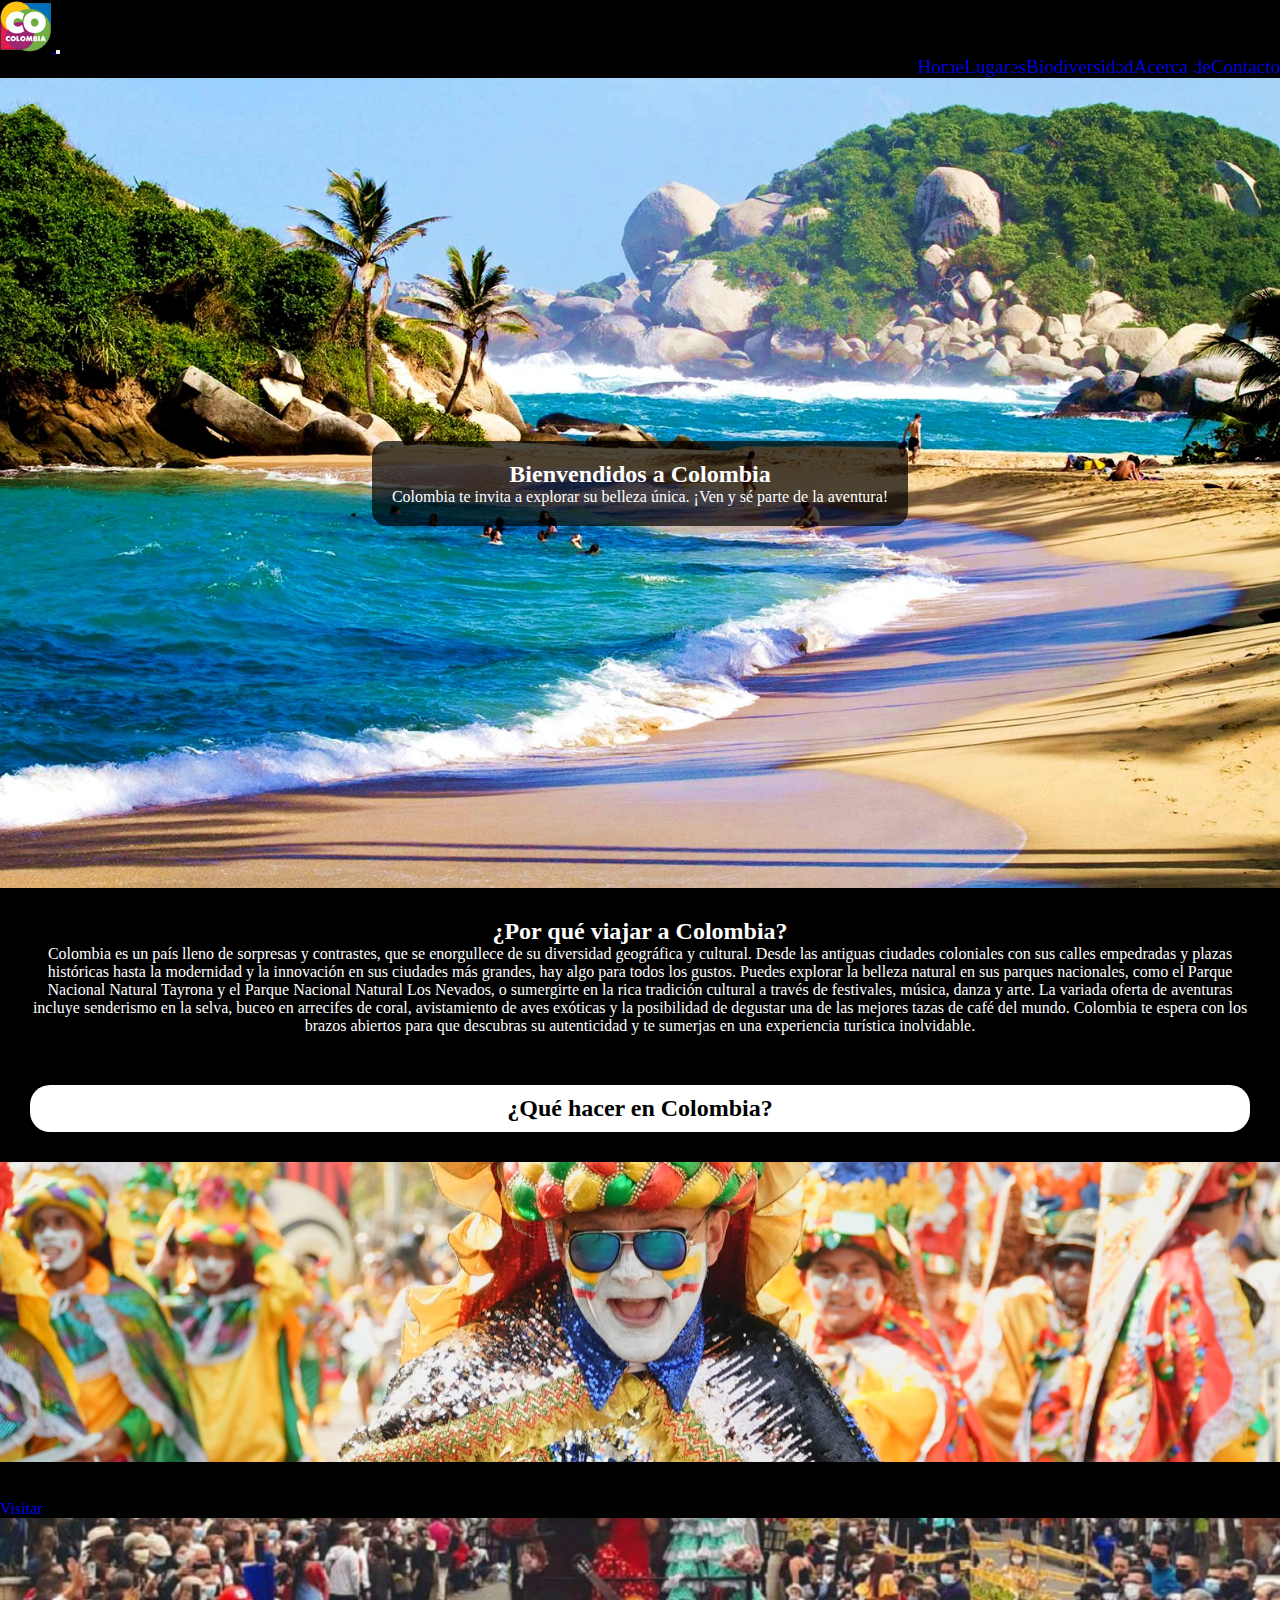
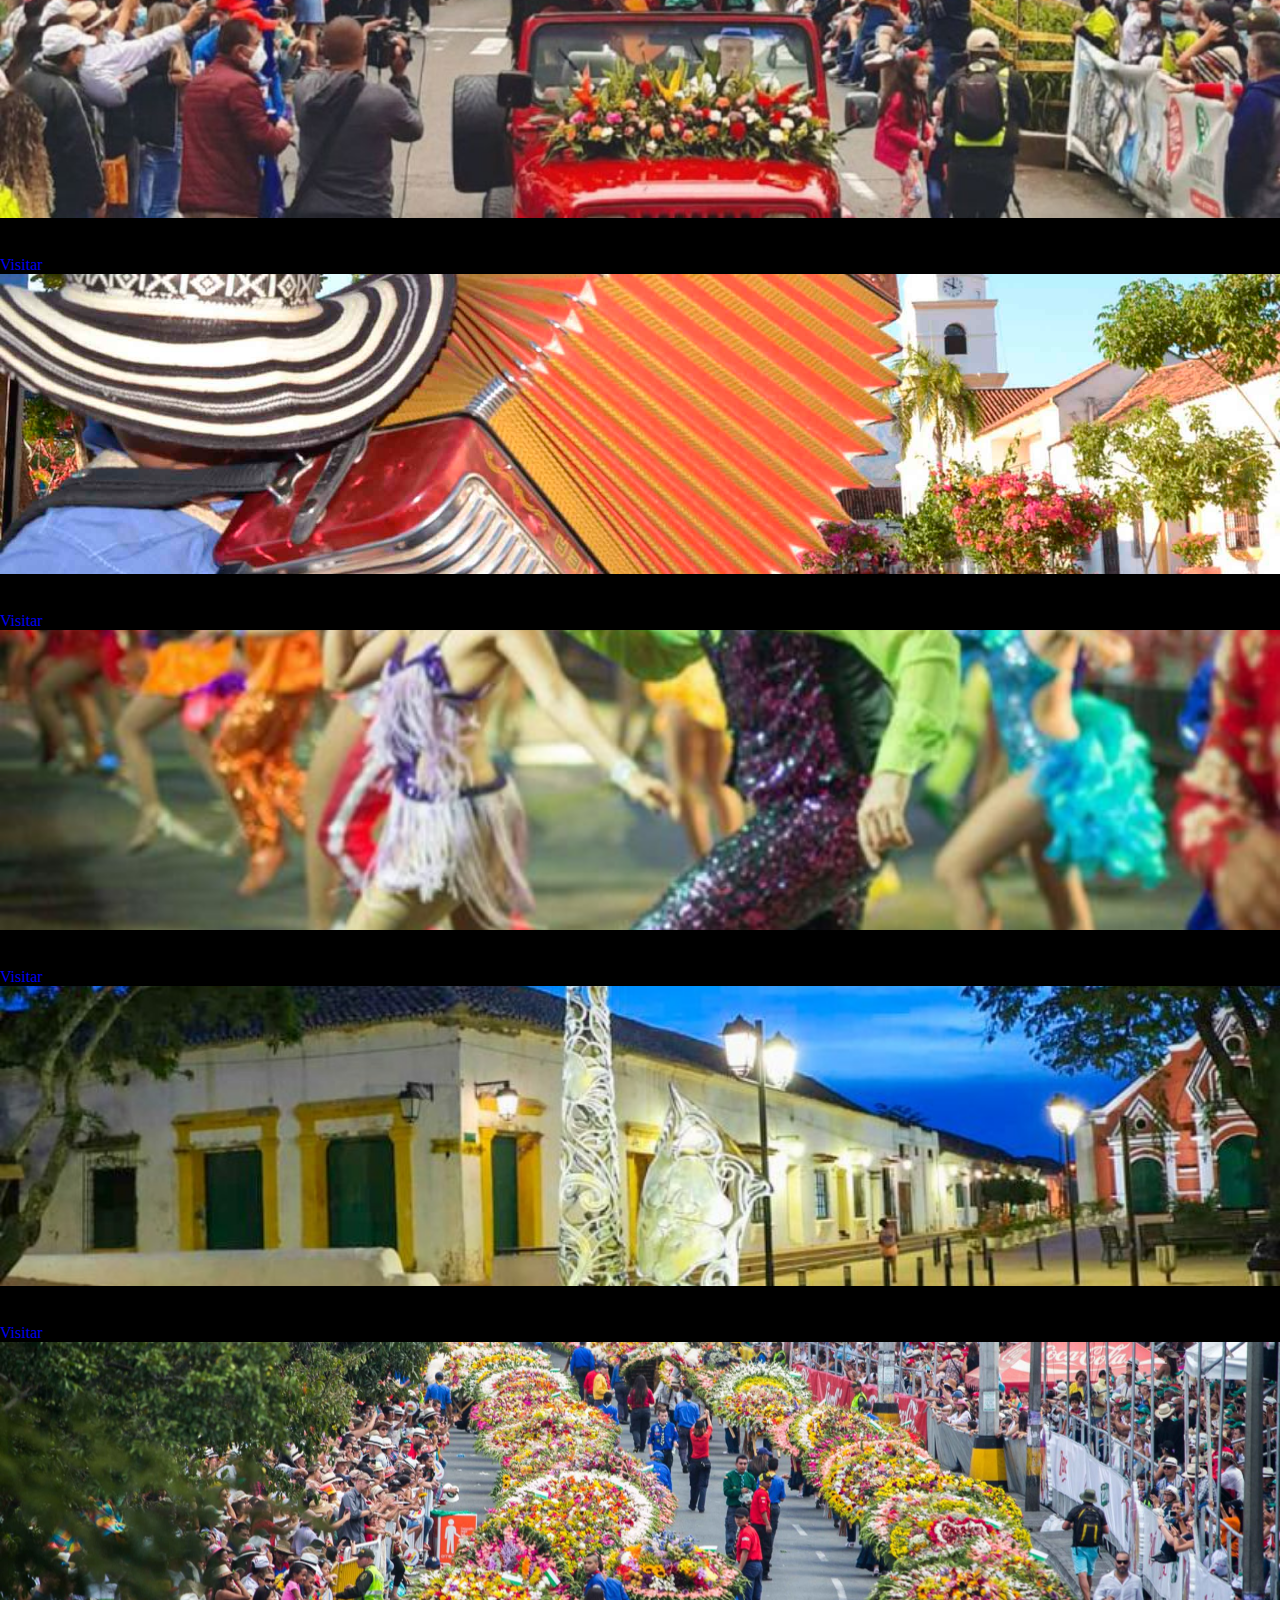
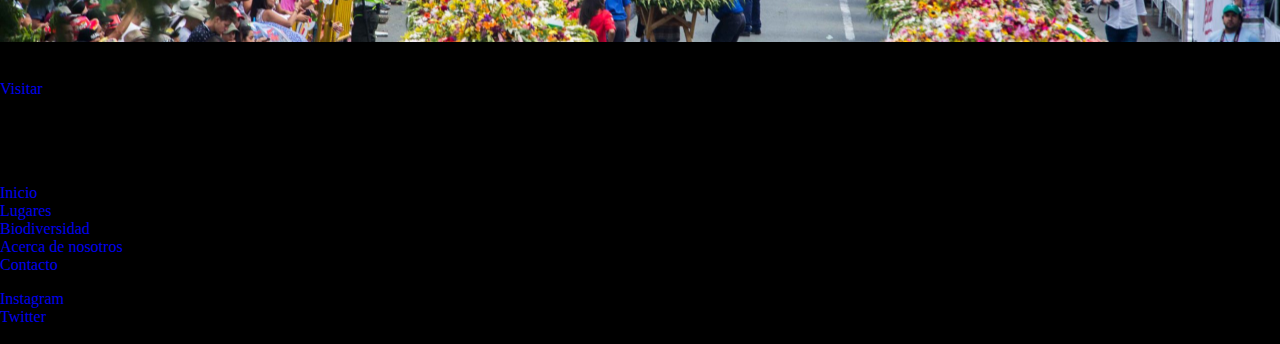
<file: index.html>
<!DOCTYPE html>
<html lang="es">

<head>
    <meta charset="UTF-8">
    <meta name="viewport" content="width=device-width, initial-scale=1.0">
    <title>Home | Colombia</title>
    <meta name="description" content="Descubre la auténtica Colombia: sus paisajes, cultura y experiencias únicas. Inspírate con nuestras historias y consejos de viaje. ¡Explora la esencia de Colombia ahora!">

    <!-- Favicon -->
    <link rel="icon" type="image/png" href="./img/logo-colombia-co.png" />

    <!-- CSS Boostrap -->
    <link href="https://cdn.jsdelivr.net/npm/bootstrap@5.3.2/dist/css/bootstrap.min.css" rel="stylesheet"
        integrity="sha384-T3c6CoIi6uLrA9TneNEoa7RxnatzjcDSCmG1MXxSR1GAsXEV/Dwwykc2MPK8M2HN" crossorigin="anonymous">

    <!-- CSS Local -->
    <link rel="stylesheet" href="./css/style.css">

</head>

<body>
    <header>
        <!-- Nabvar Boostrap -->
        <nav class="navbar navbar-expand-lg navbar-dark bg-dark">
            <div class="container-fluid">
                <a class="navbar-brand" href="./index.html">
                    <img class="logo" src="./img/logo-colombia-co.png" alt="Logo web Test">
                </a>
                <button class="navbar-toggler" type="button" data-bs-toggle="collapse" data-bs-target="#navbarNav"
                    aria-controls="navbarNav" aria-expanded="false" aria-label="Toggle navigation">
                    <span class="navbar-toggler-icon"></span>
                </button>
                <div class="collapse navbar-collapse" id="navbarNav">
                    <ul class="navbar-nav ms-auto containerNav">
                        <li class="nav-item">
                            <a class="nav-link active" aria-current="page" href="./index.html">Home</a>
                        </li>
                        <li class="nav-item">
                            <a class="nav-link" href="./html/lugares.html">Lugares</a>
                        </li>
                        <li class="nav-item">
                            <a class="nav-link" href="./html/biodiversidad.html">Biodiversidad</a>
                        </li>
                        <li class="nav-item">
                            <a class="nav-link" href="./html/acerca.html">Acerca de</a>
                        </li>
                        <li class="nav-item">
                            <a class="nav-link" href="./html/contacto.html">Contacto</a>
                        </li>
                    </ul>
                </div>
            </div>
        </nav>
    </header>

    <main>

        <!-- Imagén fondo + texto -->
        <div class="imgFondo">
            <div class="centrarTexto">
                <h2>Bienvendidos a Colombia</h2>
                <p>Colombia te invita a explorar su belleza única. ¡Ven y sé parte de la aventura!</p>

            </div>
        </div>


        <div class="contenido">
            <h2>¿Por qué viajar a Colombia?</h2>
            <p>Colombia es un país lleno de sorpresas y contrastes, que se enorgullece de su diversidad geográfica y
                cultural. Desde las antiguas ciudades coloniales con sus calles empedradas y plazas históricas hasta
                la modernidad y la innovación en sus ciudades más grandes, hay algo para todos los gustos. Puedes
                explorar la belleza natural en sus parques nacionales, como el Parque Nacional Natural Tayrona y el
                Parque Nacional Natural Los Nevados, o sumergirte en la rica tradición cultural a través de
                festivales, música, danza y arte. La variada oferta de aventuras incluye senderismo en la selva,
                buceo en arrecifes de coral, avistamiento de aves exóticas y la posibilidad de degustar una de las
                mejores tazas de café del mundo. Colombia te espera con los brazos abiertos para que descubras su
                autenticidad y te sumerjas en una experiencia turística inolvidable.
        </div>



        <div class="contenido colorTitleCards">
            <h2>¿Qué hacer en Colombia?</h2>
        </div>

        <!-- Card Boostrap -->
        <div class="container py-5">

            <div class="row">

                <div class="card col-xl-4 col-md-6 col-sm-12">
                    <img src="./img/carnaval-quilla.jpg" class="card-img-top" alt="Carnaval de Barranquilla">
                    <div class="card-body d-flex justify-content-between flex-column">
                        <h5 class="card-title">Carnaval de Barranquilla</h5>
                        <p class="card-text">El Carnaval de Barranquilla es una festividad alegre y colorida en
                            Colombia,
                            conocida por su música, bailes y desfiles.</p>
                        <a href="#" class="btn btn-primary bg-dark ml-auto">Visitar</a>
                    </div>
                </div>


                <div class="card col-xl-4 col-md-6 col-sm-12">
                    <img src="./img/feria-manizales.jpg" class="card-img-top" alt="Feria de Manizales">
                    <div class="card-body d-flex justify-content-between flex-column">
                        <h5 class="card-title">Feria de Manizales</h5>
                        <p class="card-text">La Feria de Manizales es un evento anual en Colombia conocido por su
                            celebración y eventos culturales en la ciudad de Manizales.</p>
                        <a href="#" class="btn btn-primary bg-dark ml-auto">Visitar</a>
                    </div>
                </div>


                <div class="card col-xl-4 col-md-6 col-sm-12">
                    <img src="./img/festival-vallenato.jpg" class="card-img-top" alt="Festival Vallenato">
                    <div class="card-body d-flex justify-content-between flex-column">
                        <h5 class="card-title">Festival Vallenato</h5>
                        <p class="card-text">El Festival Vallenato es una celebración emblemática, dedicada a la música
                            vallenata, que reúne a músicos y amantes de este género en Valledupar.</p>
                        <a href="#" class="btn btn-primary bg-dark ml-auto">Visitar</a>
                    </div>
                </div>


                <div class="card col-xl-4 col-md-6 col-sm-12">
                    <img src="./img/feria-cali.jpeg" class="card-img-top" alt="Feria de Cali">
                    <div class="card-body d-flex justify-content-between flex-column">
                        <h5 class="card-title">Feria de Cali</h5>
                        <p class="card-text">Festival anual en Cali, Colombia, que celebra la música y la danza de la
                            región
                            del Pacífico.</p>
                        <a href="#" class="btn btn-primary bg-dark">Visitar</a>
                    </div>
                </div>


                <div class="card col-xl-4 col-md-6 col-sm-12">
                    <img src="./img/jazz-mompox.jpg" class="card-img-top" alt="Jazz Mompox">
                    <div class="card-body d-flex justify-content-between flex-column">
                        <h5 class="card-title">Festival del Jazz</h5>
                        <p class="card-text"> Evento anual de jazz en Mompox, Colombia, que combina música de jazz con
                            la
                            historia de la ciudad.</p>
                        <a href="#" class="btn btn-primary bg-dark">Visitar</a>
                    </div>
                </div>


                <div class="card col-xl-4 col-md-6 col-sm-12">
                    <img src="./img/feria-flores-medellin.jpg" class="card-img-top" alt="Feria Flores Medellin">
                    <div class="card-body d-flex justify-content-between flex-column">
                        <h5 class="card-title">Feria de las Flores</h5>
                        <p class="card-text">Festival anual en Medellín, Colombia, con desfiles de flores, música y
                            eventos
                            culturales.</p>
                        <a href="#" class="btn btn-primary bg-dark">Visitar</a>
                    </div>
                </div>
            </div>
        </div>

    </main>


    <!-- Footer Boostrap -->
    <footer class="bg-dark text-light text-center py-4">
        <div class="container">
            <div class="row">
                <div class="col-md-4">
                    <h5>Contacto</h5>
                    <p>Teléfono: +57 300 291 8447</p>
                    <p>Correo electrónico: eduardonavarro.test@gmail.com</p>
                    <p>Cartagena - Bolívar</p>
                </div>
                <div class="col-md-4">
                    <h5>Enlaces</h5>
                    <ul class="list-unstyled">
                        <li><a href="#">Inicio</a></li>
                        <li><a href="./html/lugares.html">Lugares</a></li>
                        <li><a href="./html/biodiversidad.html">Biodiversidad</a></li>
                        <li><a href="./html/acerca.html">Acerca de nosotros</a></li>
                        <li><a href="./html/contacto.html">Contacto</a></li>

                    </ul>
                </div>
                <div class="col-md-4">
                    <h5>Redes sociales</h5>
                    <ul class="list-unstyled">
                        <li><a href="https://www.instagram.com/kikenavarroec" target="_blank">Instagram</a></li>
                        <li><a href="https://www.twitter.com/kikenavarroec" target="_blank">Twitter</a></li>
                    </ul>
                </div>
            </div>
            <div class="row mt-3">
                <div class="col">
                    <p>&copy; 2023 TravelColombia. Todos los derechos reservados.</p>
                </div>
            </div>
        </div>
    </footer>

    <!-- Script Boostrap -->
    <script src="https://cdn.jsdelivr.net/npm/bootstrap@5.3.2/dist/js/bootstrap.bundle.min.js"
        integrity="sha384-C6RzsynM9kWDrMNeT87bh95OGNyZPhcTNXj1NW7RuBCsyN/o0jlpcV8Qyq46cDfL"
        crossorigin="anonymous"></script>
</body>

</html>
</file>
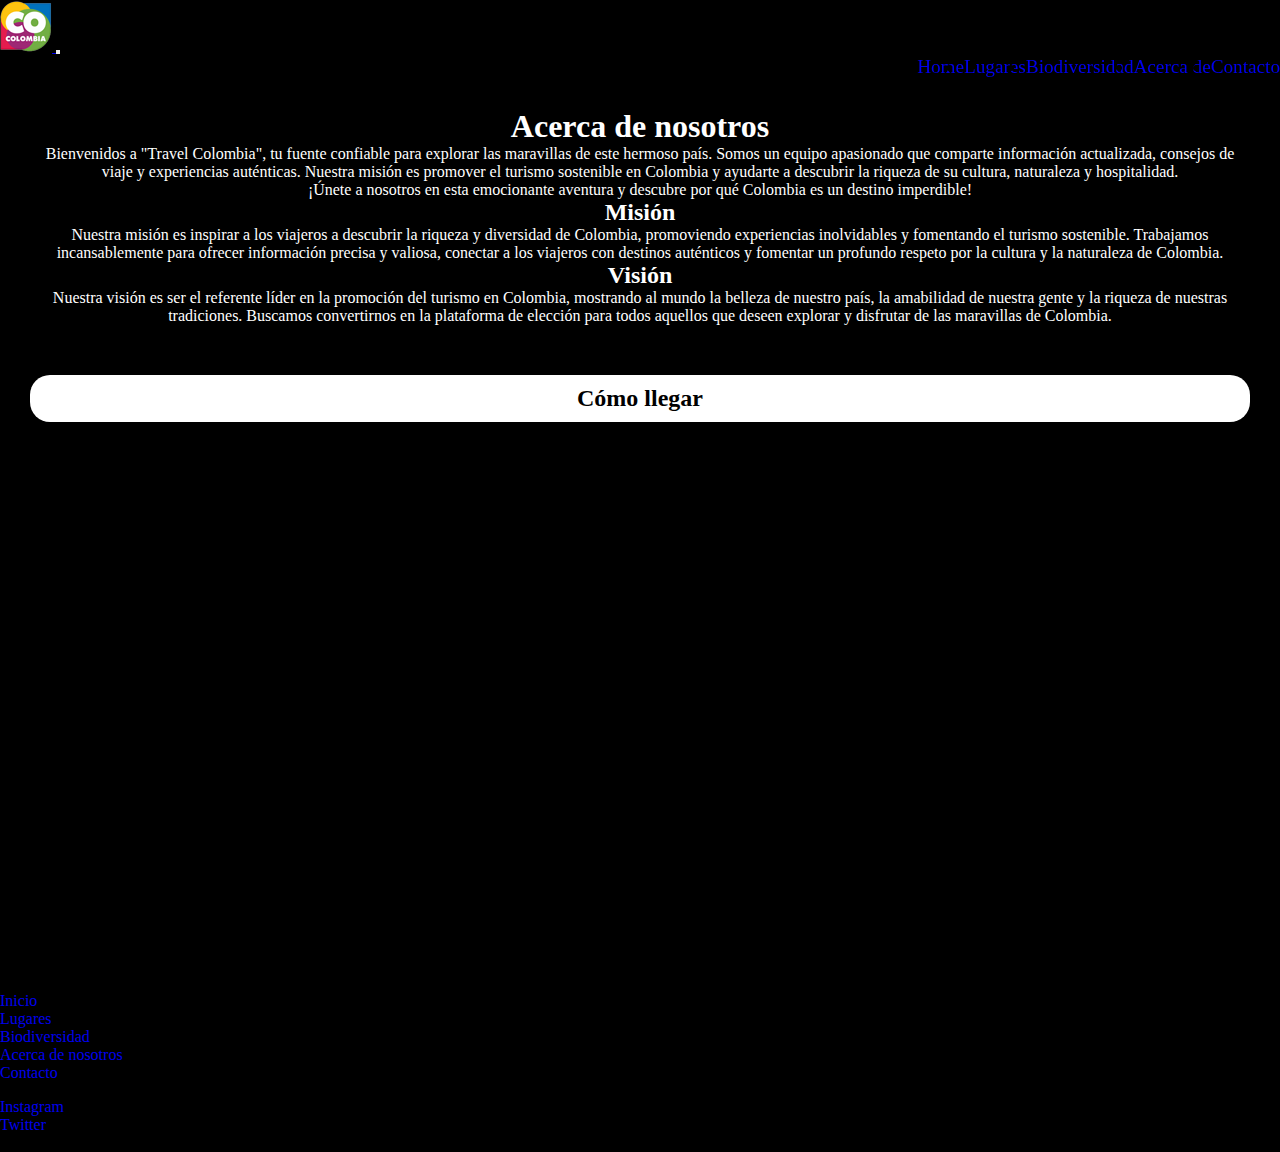
<file: html/acerca.html>
<!DOCTYPE html>
<html lang="es">

<head>
    <meta charset="UTF-8">
    <meta name="viewport" content="width=device-width, initial-scale=1.0">
    <title>Acerca de | Colombia</title>
    <meta name="description"
        content="Descubre nuestra historia, misión y visión. Conoce más sobre quiénes somos y por qué estamos comprometidos a compartir la maravilla y diversidad de Colombia. Únete a nosotros en esta exploración.">


    <!-- Favicon -->
    <link rel="icon" type="image/png" href="../img/logo-colombia-co.png" />

    <!-- CSS Boostrap -->
    <link href="https://cdn.jsdelivr.net/npm/bootstrap@5.3.2/dist/css/bootstrap.min.css" rel="stylesheet"
        integrity="sha384-T3c6CoIi6uLrA9TneNEoa7RxnatzjcDSCmG1MXxSR1GAsXEV/Dwwykc2MPK8M2HN" crossorigin="anonymous">

    <!-- CSS Local -->
    <link rel="stylesheet" href="../css/style.css">

    <!-- CSS Animate -->
    <link rel="stylesheet" href="https://cdnjs.cloudflare.com/ajax/libs/animate.css/4.1.1/animate.min.css" />

</head>

<body>
    <header>
        <!-- Nabvar Boostrap -->
        <nav class="navbar navbar-expand-lg navbar-dark bg-dark">
            <div class="container-fluid">
                <a class="navbar-brand" href="../index.html">
                    <img class="logo" src="../img/logo-colombia-co.png" alt="Logo web">
                </a>
                <button class="navbar-toggler" type="button" data-bs-toggle="collapse" data-bs-target="#navbarNav"
                    aria-controls="navbarNav" aria-expanded="false" aria-label="Toggle navigation">
                    <span class="navbar-toggler-icon"></span>
                </button>
                <div class="collapse navbar-collapse" id="navbarNav">
                    <ul class="navbar-nav ms-auto containerNav">
                        <li class="nav-item">
                            <a class="nav-link active" aria-current="page" href="../index.html">Home</a>
                        </li>
                        <li class="nav-item">
                            <a class="nav-link" href="../html/lugares.html">Lugares</a>
                        </li>
                        <li class="nav-item">
                            <a class="nav-link" href="../html/biodiversidad.html">Biodiversidad</a>
                        </li>
                        <li class="nav-item">
                            <a class="nav-link" href="../html/acerca.html">Acerca de</a>
                        </li>
                        <li class="nav-item">
                            <a class="nav-link" href="../html/contacto.html">Contacto</a>
                        </li>
                    </ul>
                </div>
            </div>
        </nav>
    </header>

    <main>
        <div class="container">
            <div class="row contenido">

                <h1>Acerca de nosotros</h1>

                <div>
                    <p>Bienvenidos a "Travel Colombia", tu fuente confiable para explorar las maravillas de este
                        hermoso
                        país.
                        Somos un equipo apasionado que comparte información actualizada, consejos de viaje y
                        experiencias
                        auténticas. Nuestra misión es promover el turismo sostenible en Colombia y ayudarte a descubrir
                        la
                        riqueza
                        de su cultura, naturaleza y hospitalidad.
                    </p>
                    <p>¡Únete a nosotros en esta emocionante aventura y descubre por qué Colombia es un destino
                        imperdible!
                    </p>
                </div>

                <div class="col-lg-6">
                    <div class="mision">
                        <h2>Misión</h2>
                        <p>Nuestra misión es inspirar a los viajeros a descubrir la riqueza y diversidad de Colombia,
                            promoviendo
                            experiencias inolvidables y fomentando el turismo sostenible. Trabajamos incansablemente
                            para ofrecer
                            información precisa y valiosa, conectar a los viajeros con destinos auténticos y fomentar un
                            profundo
                            respeto por la cultura y la naturaleza de Colombia.</p>
                    </div>
                </div>
                
                <div class="col-lg-6">
                    <div class="vision">
                        <h2>Visión</h2>
                        <p>Nuestra visión es ser el referente líder en la promoción del turismo en Colombia, mostrando
                            al mundo la
                            belleza de nuestro país, la amabilidad de nuestra gente y la riqueza de nuestras
                            tradiciones. Buscamos
                            convertirnos en la plataforma de elección para todos aquellos que deseen explorar y
                            disfrutar de las
                            maravillas de Colombia.</p>
                    </div>
                </div>
            </div>
        </div>


        <!-- Animación Animate CSS -->
        <div class="contenido colorTitleCards">
            <h2 class="animate__animated animate__bounce">Cómo llegar</h2>
        </div>

        <div class="iframeAcerca">
            <iframe
                src="https://www.google.com/maps/embed?pb=!1m18!1m12!1m3!1d16290448.735104078!2d-85.02140224367125!3d4.5651834912836335!2m3!1f0!2f0!3f0!3m2!1i1024!2i768!4f13.1!3m3!1m2!1s0x8e15a43aae1594a3%3A0x9a0d9a04eff2a340!2sColombia!5e0!3m2!1ses!2sco!4v1697058543271!5m2!1ses!2sco"
                width="600" height="450" style="border:0;" allowfullscreen="" loading="lazy"
                referrerpolicy="no-referrer-when-downgrade">
            </iframe>
        </div>
    </main>

    <!-- Footer Boostrap -->
    <footer class="bg-dark text-light text-center py-4">
        <div class="container">
            <div class="row">
                <div class="col-md-4">
                    <h5>Contacto</h5>
                    <p>Teléfono: +57 300 291 8447</p>
                    <p>Correo electrónico: eduardonavarro.test@gmail.com</p>
                    <p>Cartagena - Bolívar</p>
                </div>
                <div class="col-md-4">
                    <h5>Enlaces</h5>
                    <ul class="list-unstyled">
                        <li><a href="../index.html">Inicio</a></li>
                        <li><a href="../html/lugares.html">Lugares</a></li>
                        <li><a href="../html/biodiversidad.html">Biodiversidad</a></li>
                        <li><a href="../html/acerca.html">Acerca de nosotros</a></li>
                        <li><a href="../html/contacto.html">Contacto</a></li>

                    </ul>
                </div>
                <div class="col-md-4">
                    <h5>Redes sociales</h5>
                    <ul class="list-unstyled">
                        <li><a href="https://www.instagram.com/kikenavarroec" target="_blank">Instagram</a></li>
                        <li><a href="https://www.twitter.com/kikenavarroec" target="_blank">Twitter</a></li>
                    </ul>
                </div>
            </div>
            <div class="row mt-3">
                <div class="col">
                    <p>&copy; 2023 TravelColombia. Todos los derechos reservados.</p>
                </div>
            </div>
        </div>
    </footer>



    <!-- Script Boostrap -->
    <script src="https://cdn.jsdelivr.net/npm/bootstrap@5.3.2/dist/js/bootstrap.bundle.min.js"
        integrity="sha384-C6RzsynM9kWDrMNeT87bh95OGNyZPhcTNXj1NW7RuBCsyN/o0jlpcV8Qyq46cDfL"
        crossorigin="anonymous"></script>
</body>

</html>
</file>
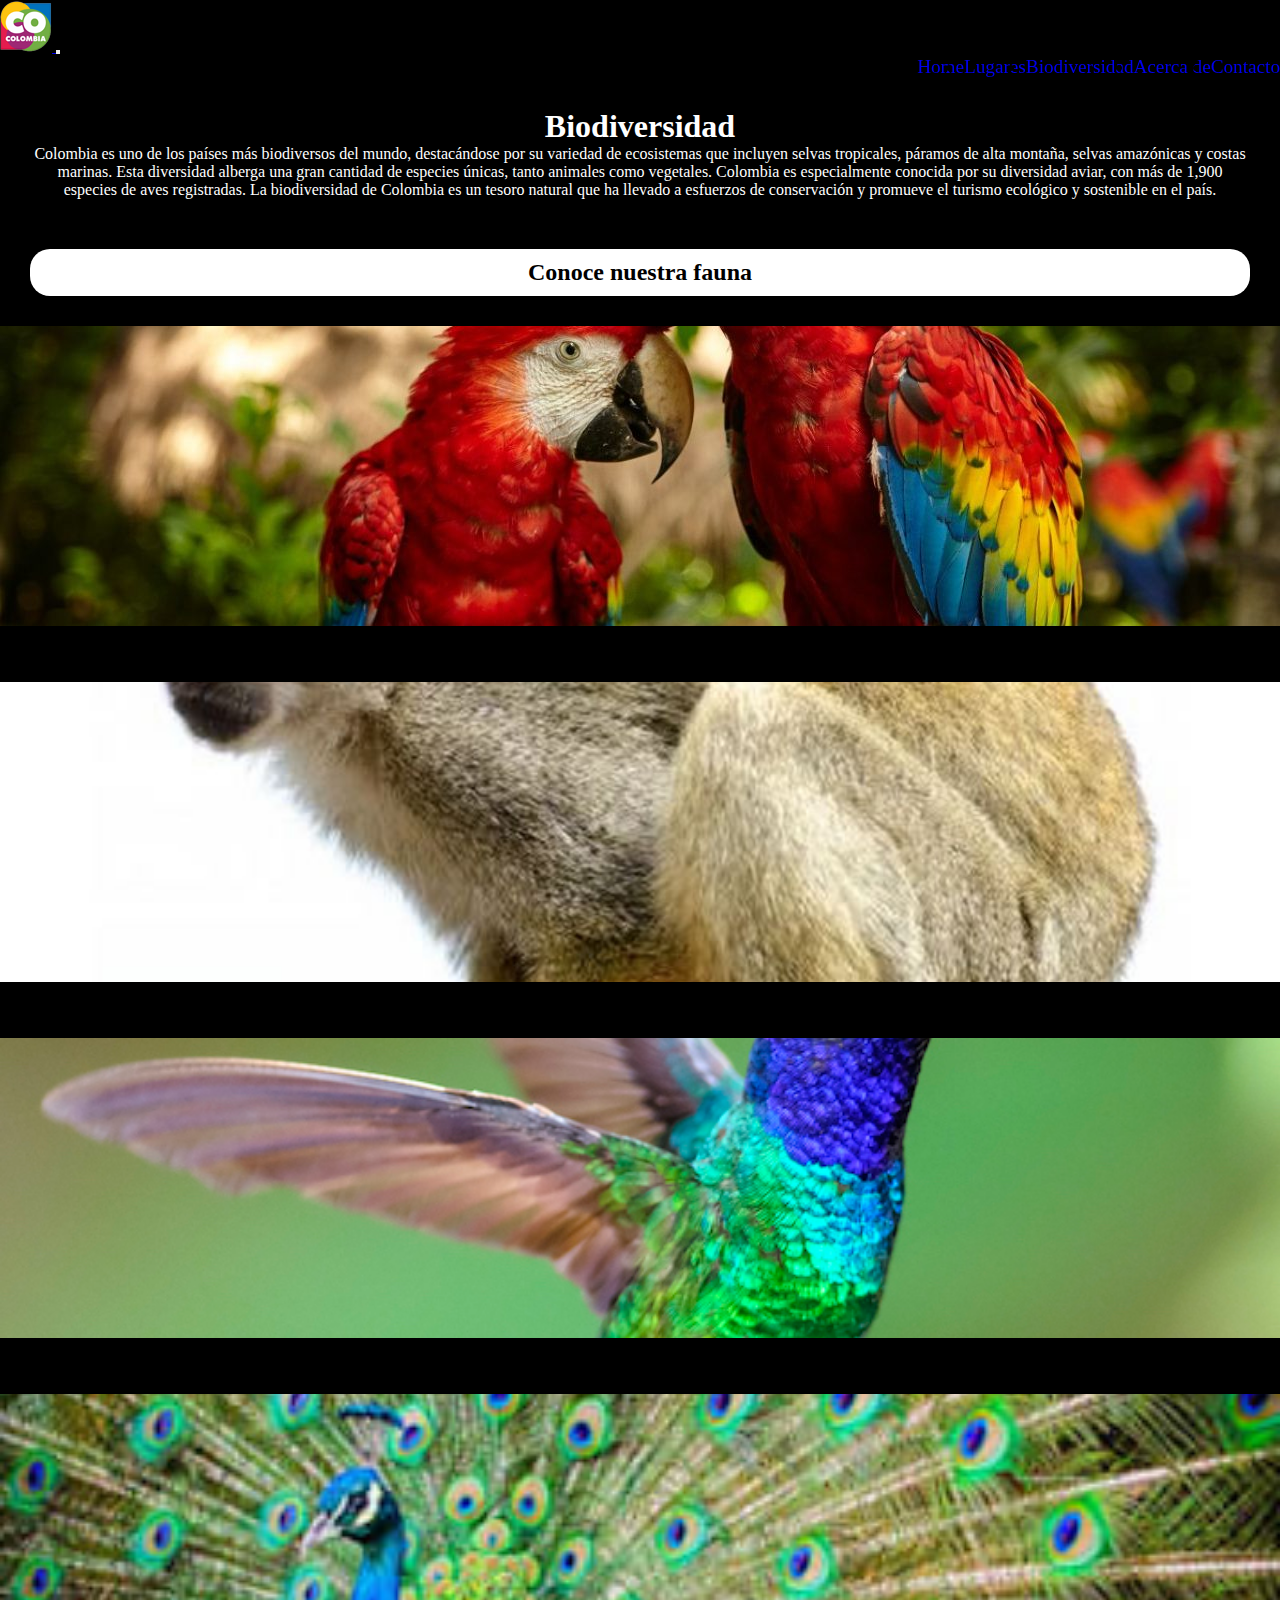
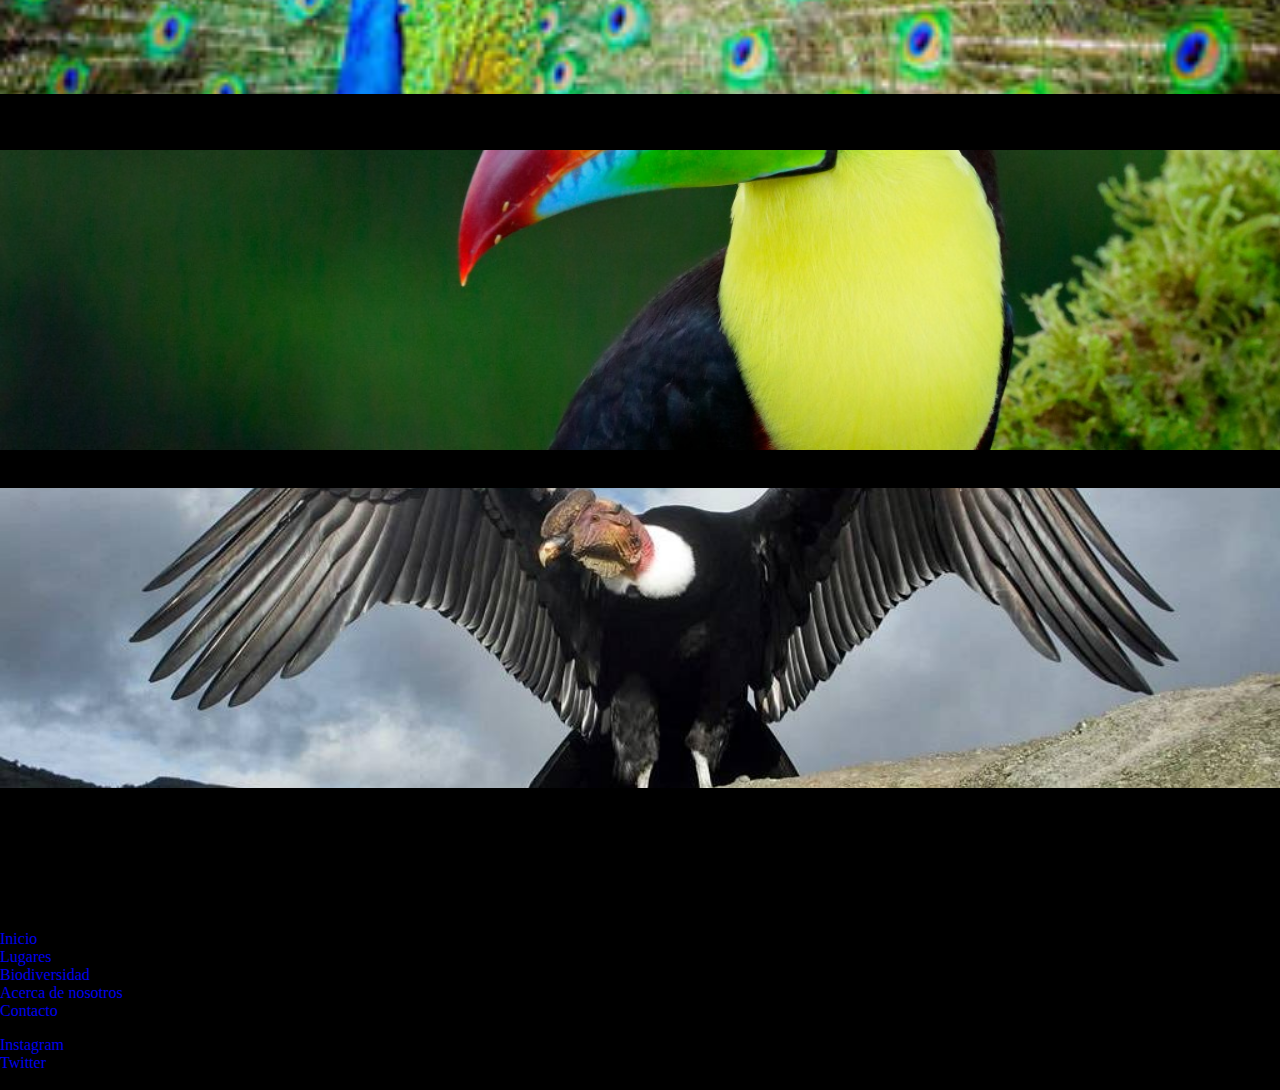
<file: html/biodiversidad.html>
<!DOCTYPE html>
<html lang="es">

<head>
    <meta charset="UTF-8">
    <meta name="viewport" content="width=device-width, initial-scale=1.0">
    <title>Bio | Colombia</title>
    <meta name="description"
        content="Descubre la auténtica Colombia: sus paisajes, cultura y experiencias únicas. Inspírate con nuestras historias y consejos de viaje. ¡Explora la esencia de Colombia ahora!">

    <!-- Favicon -->
    <link rel="icon" type="image/png" href="../img/logo-colombia-co.png" />

    <!-- CSS Boostrap -->
    <link href="https://cdn.jsdelivr.net/npm/bootstrap@5.3.2/dist/css/bootstrap.min.css" rel="stylesheet"
        integrity="sha384-T3c6CoIi6uLrA9TneNEoa7RxnatzjcDSCmG1MXxSR1GAsXEV/Dwwykc2MPK8M2HN" crossorigin="anonymous">

    <!-- CSS Local -->
    <link rel="stylesheet" href="../css/style.css">

</head>

<body>
    <header>
        <!-- Nabvar Boostrap -->
        <nav class="navbar navbar-expand-lg navbar-dark bg-dark">
            <div class="container-fluid">
                <a class="navbar-brand" href="../index.html">
                    <img class="logo" src="../img/logo-colombia-co.png" alt="Logo web">
                </a>
                <button class="navbar-toggler" type="button" data-bs-toggle="collapse" data-bs-target="#navbarNav"
                    aria-controls="navbarNav" aria-expanded="false" aria-label="Toggle navigation">
                    <span class="navbar-toggler-icon"></span>
                </button>
                <div class="collapse navbar-collapse" id="navbarNav">
                    <ul class="navbar-nav ms-auto containerNav">
                        <li class="nav-item">
                            <a class="nav-link active" aria-current="page" href="../index.html">Home</a>
                        </li>
                        <li class="nav-item">
                            <a class="nav-link" href="../html/lugares.html">Lugares</a>
                        </li>
                        <li class="nav-item">
                            <a class="nav-link" href="../html/biodiversidad.html">Biodiversidad</a>
                        </li>
                        <li class="nav-item">
                            <a class="nav-link" href="../html/acerca.html">Acerca de</a>
                        </li>
                        <li class="nav-item">
                            <a class="nav-link" href="../html/contacto.html">Contacto</a>
                        </li>
                    </ul>
                </div>
            </div>
        </nav>
    </header>

    <main>
        <div class="contenido">
            <h1>Biodiversidad</h1>

            <p>Colombia es uno de los países más biodiversos del mundo, destacándose por su variedad de ecosistemas que
                incluyen selvas tropicales, páramos de alta montaña, selvas amazónicas y costas marinas. Esta diversidad
                alberga una gran cantidad de especies únicas, tanto animales como vegetales. Colombia es especialmente
                conocida por su diversidad aviar, con más de 1,900 especies de aves registradas. La biodiversidad de
                Colombia es un tesoro natural que ha llevado a esfuerzos de conservación y promueve el turismo ecológico
                y
                sostenible en el país.
            </p>
        </div>

        <div class="contenido colorTitleCards">
            <h2>Conoce nuestra fauna</h2>
        </div>

        <!-- Cards de Boostrap -->
        <div class="container py-5">

            <div class="row row-cols-1 row-cols-md-2 row-cols-lg-3 g-4">

                <div class="col">
                    <div class="card h-100">
                        <img src="../img/guacamayas.jpg" class="card-img-top" alt="Guacamayas">
                        <div class="card-body">
                            <h5 class="card-title text-center">Guacamayas</h5>
                            <p class="card-text">Las guacamayas en Colombia son aves hermosas que se encuentran en la
                                Amazonía y los Llanos Orientales.
                                Son un atractivo para el ecoturismo, pero también enfrentan amenazas. La conservación es
                                esencial para
                                proteger estas aves coloridas.</p>
                        </div>
                    </div>
                </div>

                <div class="col">
                    <div class="card h-100">
                        <img src="../img/mono-ardilla.jpg" class="card-img-top" alt="Mon ardilla">
                        <div class="card-body">
                            <h5 class="card-title text-center">Mono ardilla</h5>
                            <p class="card-text">El mono ardilla es una especie de primate que habita en Colombia. Son
                                conocidos por su agilidad y su
                                pelaje rojizo. Estos monos son importantes para la fauna y biodiversidad de Colombia.
                                Estos animales son una
                                atracción en la
                                selva amazónica.</p>
                        </div>
                    </div>
                </div>

                <div class="col">
                    <div class="card h-100">
                        <img src="../img/colibri.jpg" class="card-img-top" alt="Colibri">
                        <div class="card-body">
                            <h5 class="card-title text-center">Colibrí</h5>
                            <p class="card-text">Con más de 160 especies, son coloridos polinizadores que contribuyen a
                                la salud de los ecosistemas. Su diversidad hace de Colombia un lugar destacado para la
                                observación de aves y destaca la importancia de su conservación.</p>
                        </div>
                    </div>
                </div>

                <div class="col">
                    <div class="card h-100">
                        <img src="../img/pavo-real.jpg" class="card-img-top" alt="Pavo Real">
                        <div class="card-body">
                            <h5 class="card-title text-center">Pavo Real</h5>
                            <p class="card-text">Conocido por su vistoso plumaje, el macho exhibe una cola larga y
                                colorida durante el cortejo. Aunque no es nativo de Colombia, el pavo real ha sido
                                introducido en diversas partes del mundo debido a su atractivo ornamental.</p>
                        </div>
                    </div>
                </div>

                <div class="col">
                    <div class="card h-100">
                        <img src="../img/tucan.jpg" class="card-img-top" alt="Tucan">
                        <div class="card-body">
                            <h5 class="card-title text-center">Tucán</h5>
                            <p class="card-text">Ave tropical con un distintivo pico largo y colorido, habitante de las
                                selvas de América Central y del Sur. Su plumaje vibrante y su pico grande son rasgos
                                característicos.</p>
                        </div>
                    </div>
                </div>

                <div class="col">
                    <div class="card h-100">
                        <img src="../img/condor-andino.jpg" class="card-img-top" alt="Condor">
                        <div class="card-body">
                            <h5 class="card-title text-center">Condor andino</h5>
                            <p class="card-text">Enorme ave carroñera nativa de los Andes, con plumaje negro y blanco, y
                                una envergadura que puede superar los 3 metros. Además de su papel ecológico vital, el
                                cóndor andino es un símbolo cultural en la región.</p>
                        </div>
                    </div>
                </div>

            </div>


        </div>

    </main>

    <!-- Footer Boostrap -->
    <footer class="bg-dark text-light text-center py-4">
        <div class="container">
            <div class="row">
                <div class="col-md-4">
                    <h5>Contacto</h5>
                    <p>Teléfono: +57 300 291 8447</p>
                    <p>Correo electrónico: eduardonavarro.test@gmail.com</p>
                    <p>Cartagena - Bolívar</p>
                </div>
                <div class="col-md-4">
                    <h5>Enlaces</h5>
                    <ul class="list-unstyled">
                        <li><a href="../index.html">Inicio</a></li>
                        <li><a href="../html/lugares.html">Lugares</a></li>
                        <li><a href="../html/biodiversidad.html">Biodiversidad</a></li>
                        <li><a href="../html/acerca.html">Acerca de nosotros</a></li>
                        <li><a href="../html/contacto.html">Contacto</a></li>

                    </ul>
                </div>
                <div class="col-md-4">
                    <h5>Redes sociales</h5>
                    <ul class="list-unstyled">
                        <li><a href="https://www.instagram.com/kikenavarroec" target="_blank">Instagram</a></li>
                        <li><a href="https://www.twitter.com/kikenavarroec" target="_blank">Twitter</a></li>
                    </ul>
                </div>
            </div>
            <div class="row mt-3">
                <div class="col">
                    <p>&copy; 2023 TravelColombia. Todos los derechos reservados.</p>
                </div>
            </div>
        </div>
    </footer>



    <!-- Script Boostrap -->
    <script src="https://cdn.jsdelivr.net/npm/bootstrap@5.3.2/dist/js/bootstrap.bundle.min.js"
        integrity="sha384-C6RzsynM9kWDrMNeT87bh95OGNyZPhcTNXj1NW7RuBCsyN/o0jlpcV8Qyq46cDfL"
        crossorigin="anonymous"></script>
</body>

</html>
</file>
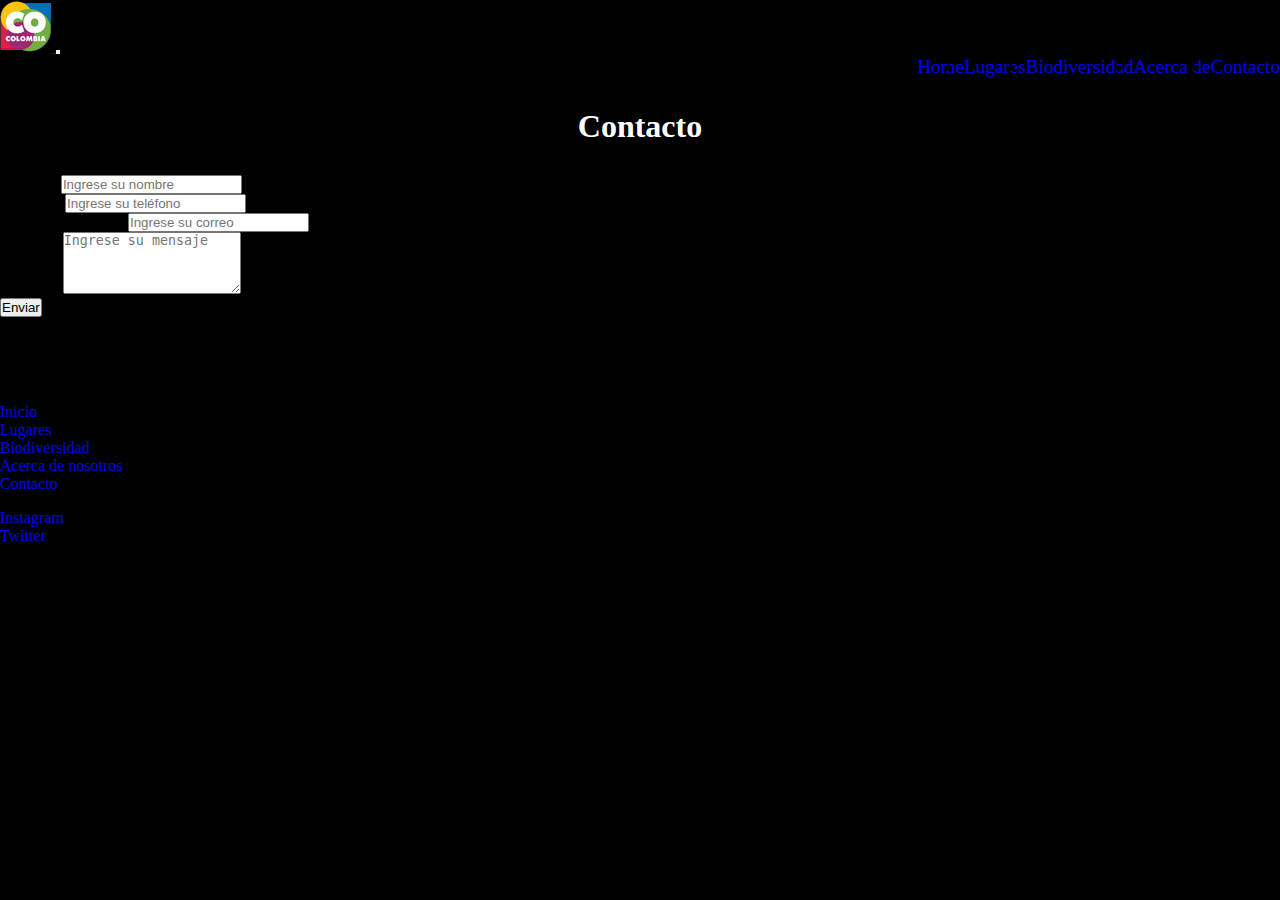
<file: html/contacto.html>
<!DOCTYPE html>
<html lang="es">

<head>
    <meta charset="UTF-8">
    <meta name="viewport" content="width=device-width, initial-scale=1.0">
    <title>Contacto | Colombia</title>
    <meta name="description"
        content="Conéctate con nosotros. Si tienes preguntas, comentarios o simplemente quieres compartir tu experiencia en Colombia, estamos aquí para escucharte. Completa nuestro formulario de contacto y sé parte de nuestra comunidad.">

    <!-- Favicon -->
    <link rel="icon" type="image/png" href="../img/logo-colombia-co.png" />

    <!-- CSS Boostrap -->
    <link href="https://cdn.jsdelivr.net/npm/bootstrap@5.3.2/dist/css/bootstrap.min.css" rel="stylesheet"
        integrity="sha384-T3c6CoIi6uLrA9TneNEoa7RxnatzjcDSCmG1MXxSR1GAsXEV/Dwwykc2MPK8M2HN" crossorigin="anonymous">

    <!-- CSS Local -->
    <link rel="stylesheet" href="../css/style.css">

    <!-- CSS Animate -->
    <link rel="stylesheet" href="https://cdnjs.cloudflare.com/ajax/libs/animate.css/4.1.1/animate.min.css" />

</head>

<body>
    <header>
        <!-- Nabvar Boostrap -->
        <nav class="navbar navbar-expand-lg navbar-dark bg-dark">
            <div class="container-fluid">
                <a class="navbar-brand" href="../index.html">
                    <img class="logo" src="../img/logo-colombia-co.png" alt="Logo web">
                </a>
                <button class="navbar-toggler" type="button" data-bs-toggle="collapse" data-bs-target="#navbarNav"
                    aria-controls="navbarNav" aria-expanded="false" aria-label="Toggle navigation">
                    <span class="navbar-toggler-icon"></span>
                </button>
                <div class="collapse navbar-collapse" id="navbarNav">
                    <ul class="navbar-nav ms-auto containerNav">
                        <li class="nav-item">
                            <a class="nav-link active" aria-current="page" href="../index.html">Home</a>
                        </li>
                        <li class="nav-item">
                            <a class="nav-link" href="../html/lugares.html">Lugares</a>
                        </li>
                        <li class="nav-item">
                            <a class="nav-link" href="../html/biodiversidad.html">Biodiversidad</a>
                        </li>
                        <li class="nav-item">
                            <a class="nav-link" href="../html/acerca.html">Acerca de</a>
                        </li>
                        <li class="nav-item">
                            <a class="nav-link" href="../html/contacto.html">Contacto</a>
                        </li>
                    </ul>
                </div>
            </div>
        </nav>
    </header>

    <main>

        <!-- Formulario Contacto Boostrap -->
        <div class="container-fluid py-5">
            <div class="container">
                <div class="row justify-content-center">
                    <div class="col-9 col-sm-10j col-md-10 col-lg-11 col-xl-11">
                        <div class="card bg-dark p-4">
                            <h1 class="text-center mb-4 contenido">Contacto</h1>
                            <form>
                                <div class="form-group">
                                    <label for="nombre">Nombre:</label>
                                    <input type="text" class="form-control" id="nombre" placeholder="Ingrese su nombre"
                                        required>
                                </div>
                                <div class="form-group">
                                    <label for="telefono">Teléfono:</label>
                                    <input type="tel" class="form-control" id="telefono"
                                        placeholder="Ingrese su teléfono" required>
                                </div>
                                <div class="form-group">
                                    <label for="correo">Correo electrónico:</label>
                                    <input type="email" class="form-control" id="correo" placeholder="Ingrese su correo"
                                        required>
                                </div>
                                <div class="form-group">
                                    <label for="mensaje">Mensaje:</label>
                                    <textarea class="form-control" id="mensaje" rows="4"
                                        placeholder="Ingrese su mensaje" required></textarea>
                                </div>
                                <button type="submit" class="btn btn-primary bg-dark ml-auto">Enviar</button>
                            </form>
                        </div>
                    </div>
                </div>
            </div>
        </div>

    </main>

    <!-- Footer Boostrap -->
    <footer class="bg-dark text-light text-center py-4">
        <div class="container">
            <div class="row">
                <div class="col-md-4">
                    <h5>Contacto</h5>
                    <p>Teléfono: +57 300 291 8447</p>
                    <p>Correo electrónico: eduardonavarro.test@gmail.com</p>
                    <p>Cartagena - Bolívar</p>
                </div>
                <div class="col-md-4">
                    <h5>Enlaces</h5>
                    <ul class="list-unstyled">
                        <li><a href="../index.html">Inicio</a></li>
                        <li><a href="../html/lugares.html">Lugares</a></li>
                        <li><a href="../html/biodiversidad.html">Biodiversidad</a></li>
                        <li><a href="../html/acerca.html">Acerca de nosotros</a></li>
                        <li><a href="../html/contacto.html">Contacto</a></li>

                    </ul>
                </div>
                <div class="col-md-4">
                    <h5>Redes sociales</h5>
                    <ul class="list-unstyled">
                        <li><a href="https://www.instagram.com/kikenavarroec" target="_blank">Instagram</a></li>
                        <li><a href="https://www.twitter.com/kikenavarroec" target="_blank">Twitter</a></li>
                    </ul>
                </div>
            </div>
            <div class="row mt-3">
                <div class="col">
                    <p>&copy; 2023 TravelColombia. Todos los derechos reservados.</p>
                </div>
            </div>
        </div>
    </footer>


    <!-- Script Boostrap -->
    <script src="https://cdn.jsdelivr.net/npm/bootstrap@5.3.2/dist/js/bootstrap.bundle.min.js"
        integrity="sha384-C6RzsynM9kWDrMNeT87bh95OGNyZPhcTNXj1NW7RuBCsyN/o0jlpcV8Qyq46cDfL"
        crossorigin="anonymous"></script>

</body>

</html>
</file>
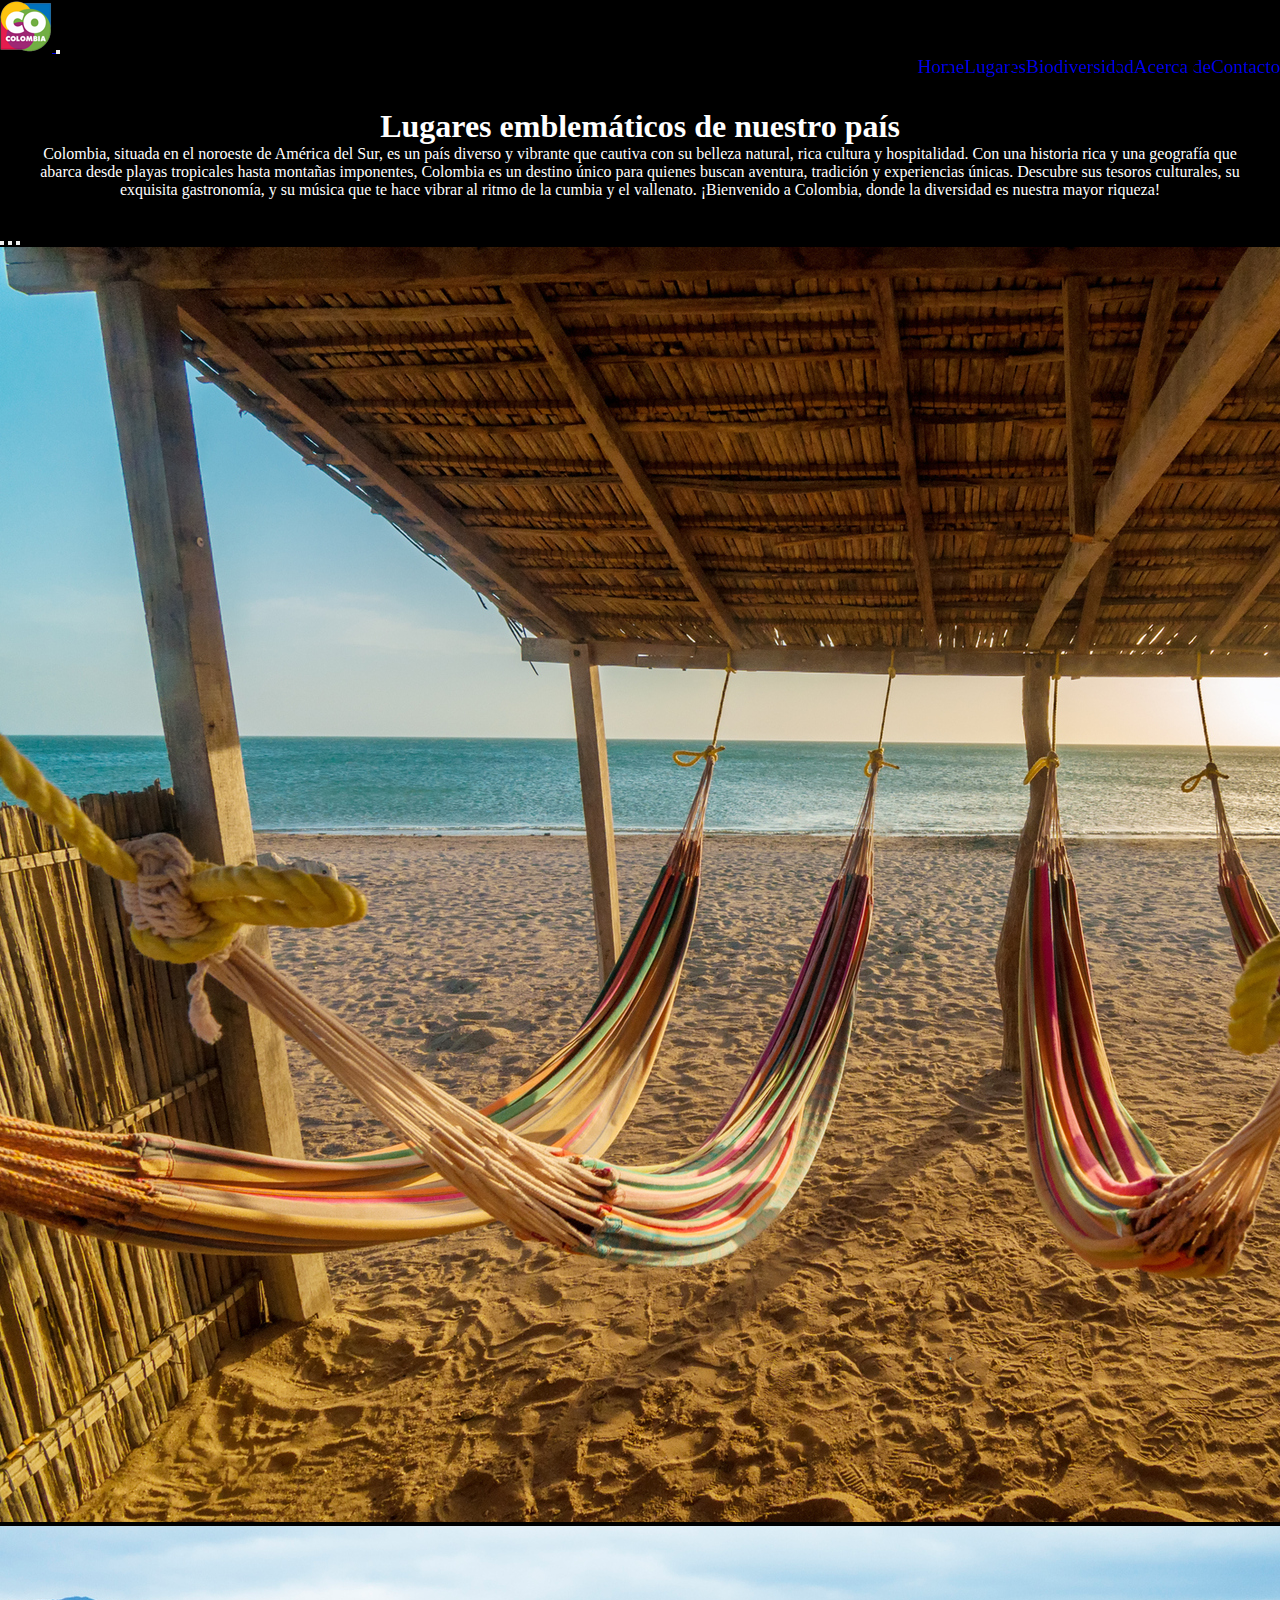
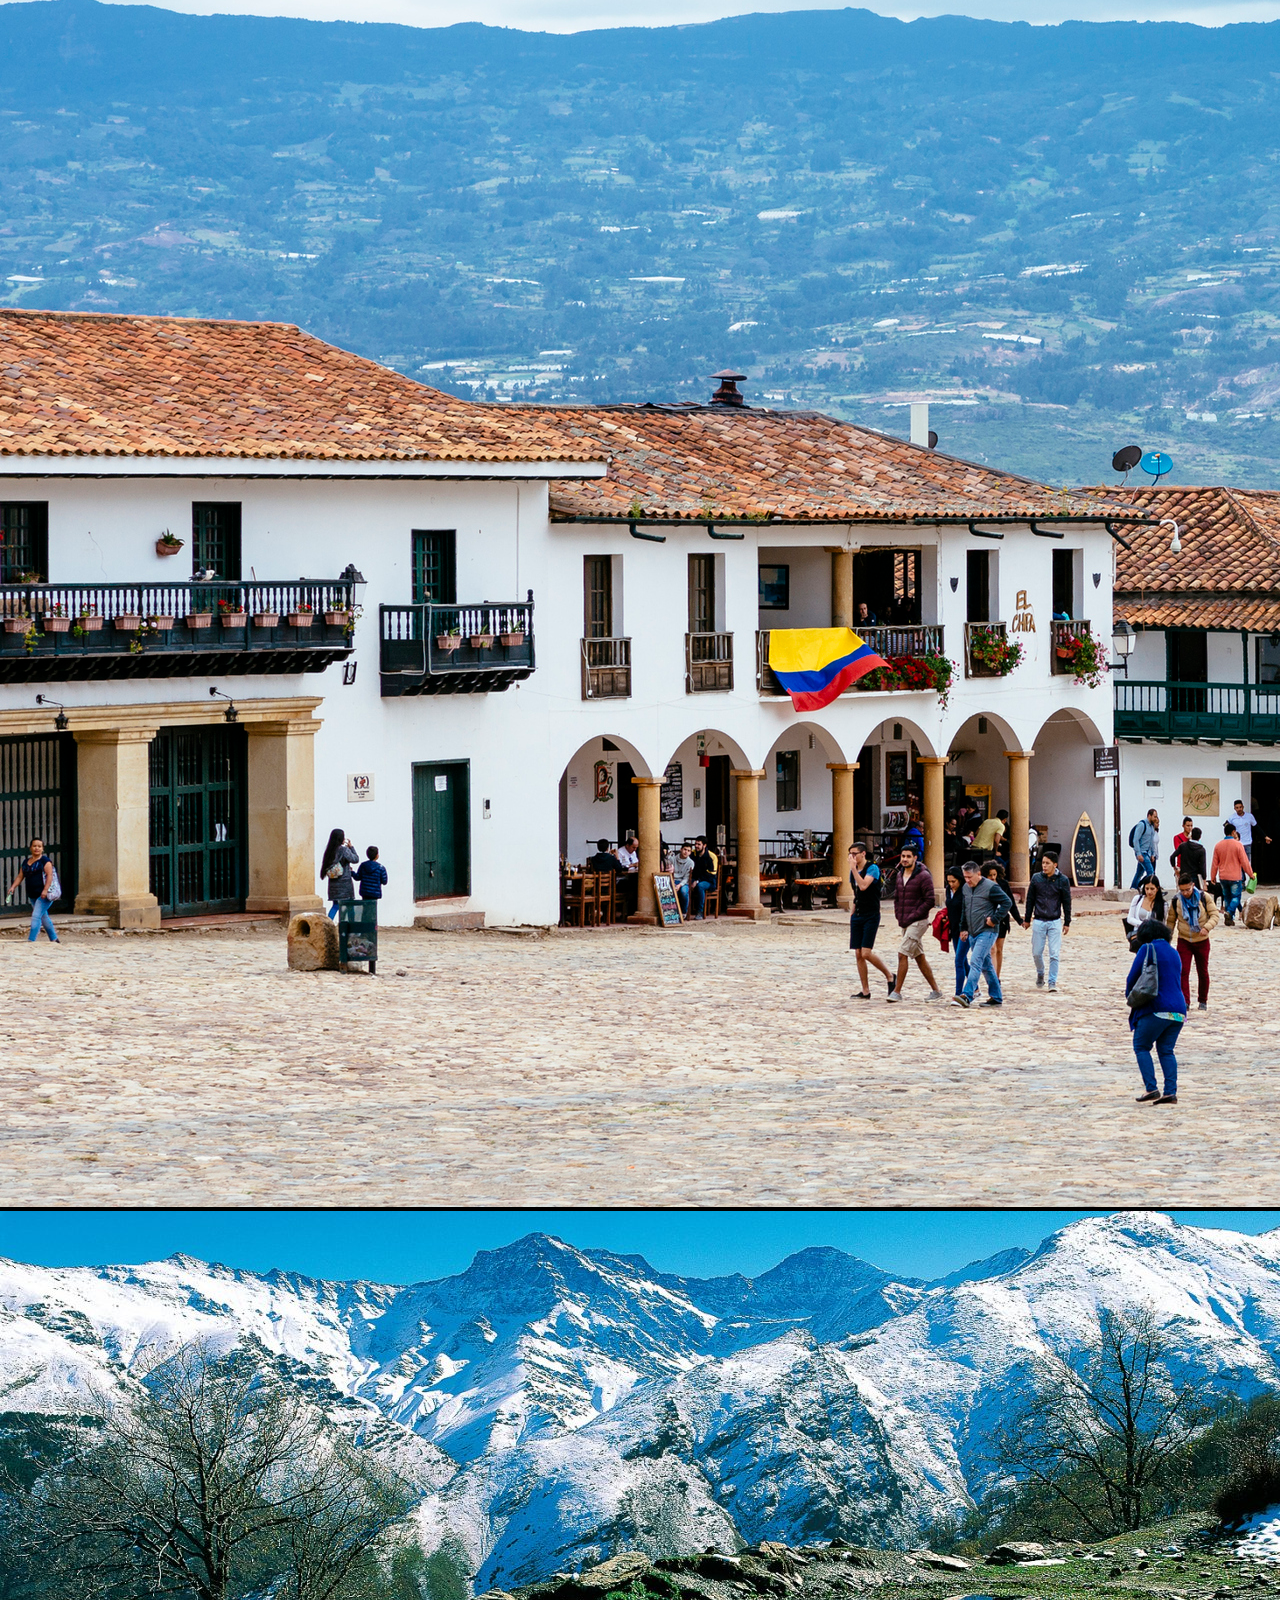
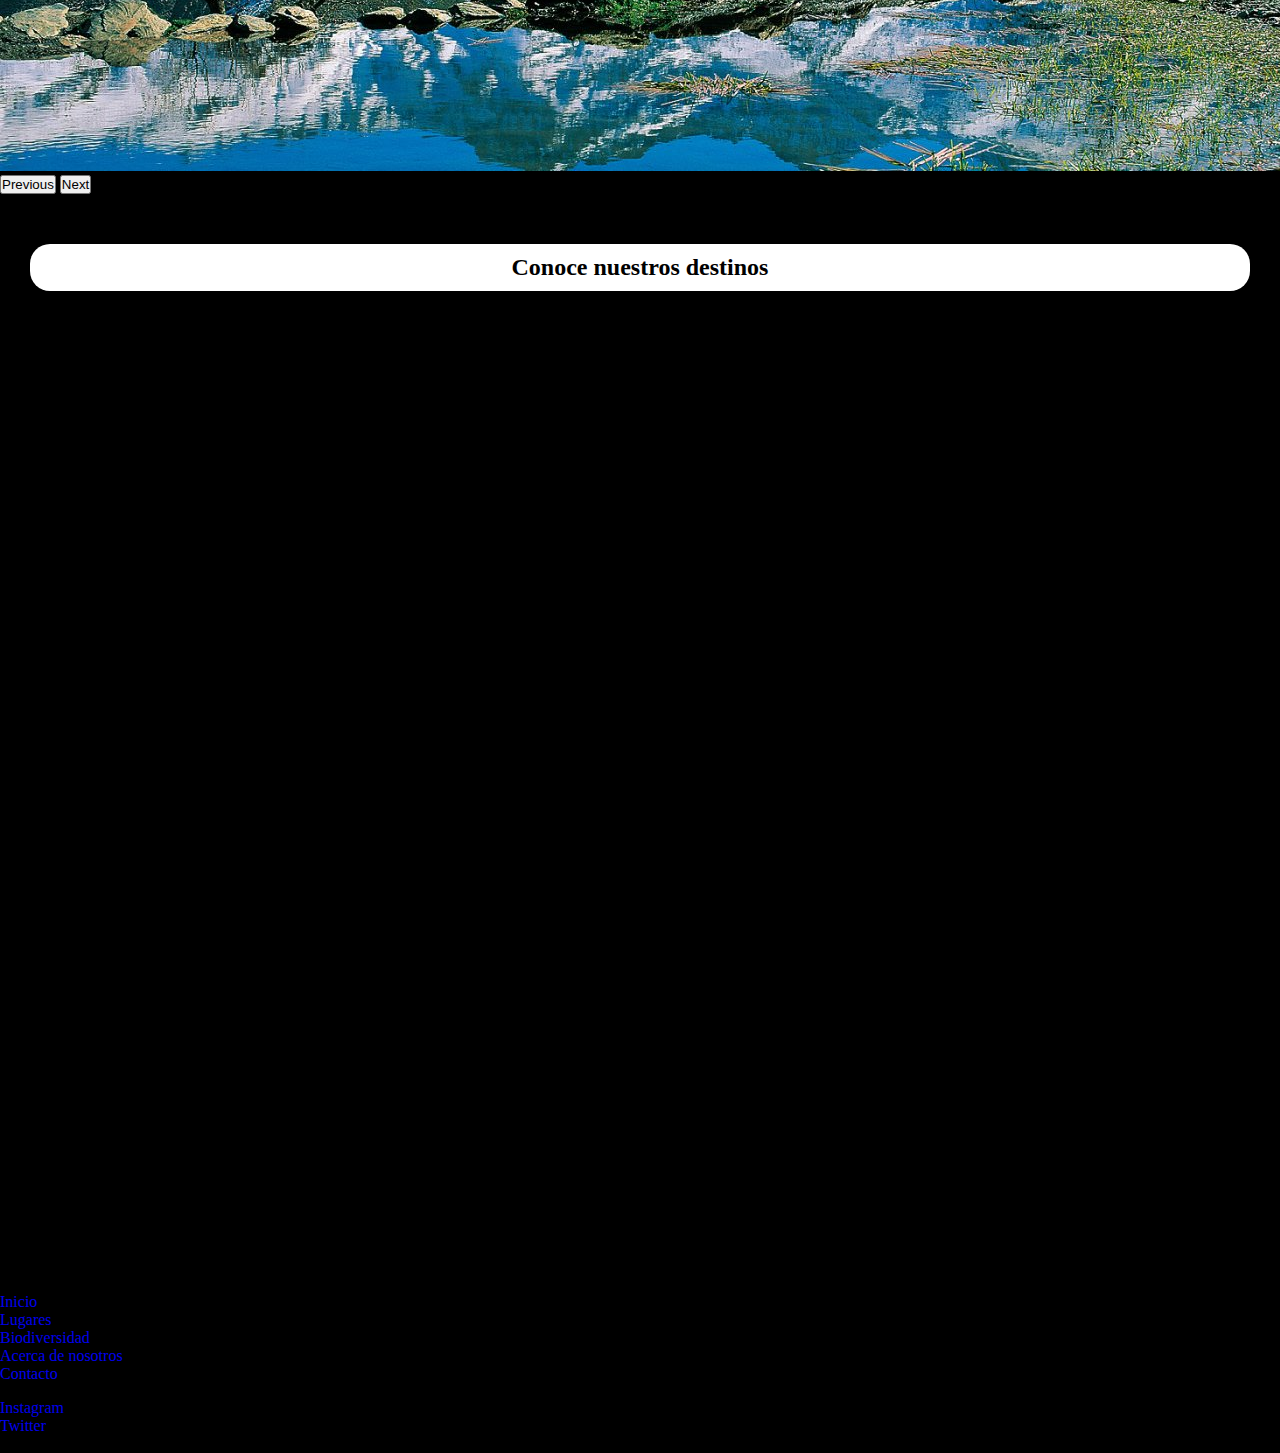
<file: html/lugares.html>
<!DOCTYPE html>
<html lang="es">

<head>
    <meta charset="UTF-8">
    <meta name="viewport" content="width=device-width, initial-scale=1.0">
    <title>Lugares | Colombia</title>
    <meta name="description"
        content="Explora los destinos más cautivadores de Colombia. Desde playas paradisíacas hasta ciudades vibrantes y reservas naturales impresionantes, descubre los lugares más destacados que este país tiene para ofrecer.">

    <!-- Favicon -->
    <link rel="icon" type="image/png" href="../img/logo-colombia-co.png" />

    <!-- CSS Boostrap -->
    <link href="https://cdn.jsdelivr.net/npm/bootstrap@5.3.2/dist/css/bootstrap.min.css" rel="stylesheet"
        integrity="sha384-T3c6CoIi6uLrA9TneNEoa7RxnatzjcDSCmG1MXxSR1GAsXEV/Dwwykc2MPK8M2HN" crossorigin="anonymous">

    <!-- CSS Local -->
    <link rel="stylesheet" href="../css/style.css">

    <!-- CSS Animate -->
    <link rel="stylesheet" href="https://cdnjs.cloudflare.com/ajax/libs/animate.css/4.1.1/animate.min.css" />

</head>

<body>
    <header>
        <!-- Nabvar Boostrap -->
        <nav class="navbar navbar-expand-lg navbar-dark bg-dark">
            <div class="container-fluid">
                <a class="navbar-brand" href="../index.html">
                    <img class="logo" src="../img/logo-colombia-co.png" alt="Logo web">
                </a>
                <button class="navbar-toggler" type="button" data-bs-toggle="collapse" data-bs-target="#navbarNav"
                    aria-controls="navbarNav" aria-expanded="false" aria-label="Toggle navigation">
                    <span class="navbar-toggler-icon"></span>
                </button>
                <div class="collapse navbar-collapse" id="navbarNav">
                    <ul class="navbar-nav ms-auto containerNav">
                        <li class="nav-item">
                            <a class="nav-link active" aria-current="page" href="../index.html">Home</a>
                        </li>
                        <li class="nav-item">
                            <a class="nav-link" href="../html/lugares.html">Lugares</a>
                        </li>
                        <li class="nav-item">
                            <a class="nav-link" href="../html/biodiversidad.html">Biodiversidad</a>
                        </li>
                        <li class="nav-item">
                            <a class="nav-link" href="../html/acerca.html">Acerca de</a>
                        </li>
                        <li class="nav-item">
                            <a class="nav-link" href="../html/contacto.html">Contacto</a>
                        </li>
                    </ul>
                </div>
            </div>
        </nav>
    </header>

    <main>

        <div class="contenido">
            <h1>Lugares emblemáticos de nuestro país</h1>

            <p>Colombia, situada en el noroeste de América del Sur, es un país diverso y vibrante que cautiva con su
                belleza
                natural, rica cultura y hospitalidad. Con una historia rica y una geografía que abarca desde playas
                tropicales hasta montañas imponentes, Colombia es un destino único para quienes buscan aventura,
                tradición y
                experiencias únicas. Descubre sus tesoros culturales, su exquisita gastronomía, y su música que te hace
                vibrar al ritmo de la cumbia y el vallenato. ¡Bienvenido a Colombia, donde la diversidad es nuestra
                mayor
                riqueza!
            </p>
        </div>



        <!-- Carousel Boostrap -->
        <div id="carouselExampleIndicators" class="carousel slide">
            <div class="carousel-indicators">
                <button type="button" data-bs-target="#carouselExampleIndicators" data-bs-slide-to="0" class="active"
                    aria-current="true" aria-label="Slide 1"></button>
                <button type="button" data-bs-target="#carouselExampleIndicators" data-bs-slide-to="1"
                    aria-label="Slide 2"></button>
                <button type="button" data-bs-target="#carouselExampleIndicators" data-bs-slide-to="2"
                    aria-label="Slide 3"></button>
            </div>
            <div class="carousel-inner">
                <div class="carousel-item active">
                    <img src="../img/punta-gallina.jpg" class="d-block w-100" alt="Punta Gallina">
                </div>
                <div class="carousel-item">
                    <img src="../img/villa-leyva.jpg" class="d-block w-100" alt="Villa Leyva">
                </div>
                <div class="carousel-item">
                    <img src="../img/sierra-nevada.jpg" class="d-block w-100" alt="Sierra Nevada de Santa Marta">
                </div>
            </div>
            <button class="carousel-control-prev" type="button" data-bs-target="#carouselExampleIndicators"
                data-bs-slide="prev">
                <span class="carousel-control-prev-icon" aria-hidden="true"></span>
                <span class="visually-hidden">Previous</span>
            </button>
            <button class="carousel-control-next" type="button" data-bs-target="#carouselExampleIndicators"
                data-bs-slide="next">
                <span class="carousel-control-next-icon" aria-hidden="true"></span>
                <span class="visually-hidden">Next</span>
            </button>
        </div>


        <!-- Animación Animate CSS -->
        <div class="contenido colorTitleCards">
            <h2 class="animate__animated animate__bounce">Conoce nuestros destinos</h2>
        </div>


        <!-- Cards Boostrap -->
        <div class="container py-5">
            <div class="row">

                <div class="row row-cols-1 row-cols-md-2 g-4">
                    <div class="col">
                        <div class="card h-100">
                            <div class="embed-responsive embed-responsive-16by9 mx-auto">
                                <iframe class="embed-responsive-item"
                                    src="https://www.youtube.com/embed/2Ds3pMbR4EE?si=-uh2xf4PKYS02yms"
                                    title="YouTube video player" frameborder="0"
                                    allow="accelerometer; autoplay; clipboard-write; encrypted-media; gyroscope; picture-in-picture; web-share"
                                    allowfullscreen>
                                </iframe>
                            </div>
                            <div class="card-body">
                                <h4 class="card-title">Santa Marta</h4>
                                <p class="card-text">Santa Marta, en la costa norte de Colombia, es un destino turístico
                                    atractivo
                                    por sus playas
                                    espectaculares, el Parque Nacional Natural Tayrona, la cultura indígena Tayrona, su
                                    encanto
                                    histórico, la diversidad geográfica entre costa y montaña, deportes acuáticos,
                                    gastronomía
                                    local, y
                                    la cercanía a otros destinos populares como Cartagena. Es un lugar versátil que
                                    combina
                                    naturaleza,
                                    cultura e historia, ideal para diversos tipos de viajeros.</p>
                            </div>
                        </div>
                    </div>

                    <div class="col">
                        <div class="card h-100">
                            <div class="embed-responsive embed-responsive-16by9 mx-auto">
                                <iframe class="embed-responsive-item"
                                    src="https://www.youtube.com/embed/t-qGHgRrVx0?si=IWqJjwGWVRFA3vXT"
                                    title="YouTube video player" frameborder="0"
                                    allow="accelerometer; autoplay; clipboard-write; encrypted-media; gyroscope; picture-in-picture; web-share"
                                    allowfullscreen></iframe>
                            </div>
                            <div class="card-body">
                                <h4 class="card-title">Eje Cafetero</h4>
                                <p class="card-text">El Eje Cafetero en Colombia es un destino imperdible debido a su
                                    hermoso
                                    paisaje montañoso, la rica
                                    tradición del cultivo del café, la amabilidad de su gente, y la posibilidad de
                                    disfrutar de
                                    actividades al aire libre como senderismo y avistamiento de aves. Es una oportunidad
                                    única
                                    para
                                    explorar las plantaciones de café, aprender sobre el proceso de producción y
                                    degustar
                                    algunas de
                                    las
                                    mejores tazas de café del mundo. Además, la región ofrece encantadores pueblos
                                    coloniales y
                                    una
                                    experiencia cultural auténtica.</p>
                            </div>
                        </div>
                    </div>

                    <div class="col">
                        <div class="card h-100">
                            <div class="embed-responsive embed-responsive-16by9 mx-auto">
                                <iframe class="embed-responsive-item"
                                    src="https://www.youtube.com/embed/tGbMyDpm79c?si=s238OyzU4OQrRMey"
                                    title="YouTube video player" frameborder="0"
                                    allow="accelerometer; autoplay; clipboard-write; encrypted-media; gyroscope; picture-in-picture; web-share"
                                    allowfullscreen></iframe>
                            </div>
                            <div class="card-body">
                                <h4 class="card-title">Barichara</h4>
                                <p class="card-text">Barichara, Colombia, es un encantador pueblo colonial conocido por
                                    su
                                    arquitectura, paisajes impresionantes, ambiente tranquilo, artesanía local,
                                    gastronomía
                                    regional
                                    y actividades al aire libre. Es un destino perfecto para aquellos que buscan una
                                    experiencia
                                    auténtica en Colombia y desean explorar su belleza histórica y natural.</p>
                            </div>
                        </div>
                    </div>

                    <div class="col">
                        <div class="card h-100">
                            <div class="embed-responsive embed-responsive-16by9 mx-auto">
                                <iframe class="embed-responsive-item"
                                    src="https://www.youtube.com/embed/5ggITWFZ--4?si=d0kBsKqezjD3lMPj"
                                    title="YouTube video player" frameborder="0"
                                    allow="accelerometer; autoplay; clipboard-write; encrypted-media; gyroscope; picture-in-picture; web-share"
                                    allowfullscreen></iframe>
                            </div>
                            <div class="card-body">
                                <h4 class="card-title">Cartagena</h4>
                                <p class="card-text">Visitar Cartagena es una experiencia única gracias a su historia
                                    colonial,
                                    arquitectura
                                    impresionante, playas caribeñas, gastronomía deliciosa y vibrante cultura. Esta
                                    ciudad
                                    colombiana te
                                    transporta a un mundo de encanto y esplendor que combina a la perfección el pasado y
                                    el
                                    presente.
                                    Desde su casco antiguo bien conservado hasta sus playas doradas, Cartagena ofrece
                                    una
                                    experiencia
                                    turística inolvidable.</p>
                            </div>
                        </div>
                    </div>
                </div>
            </div>
        </div>


    </main>


    <!-- Footer Boostrap -->
    <footer class="bg-dark text-light text-center py-4">
        <div class="container">
            <div class="row">
                <div class="col-md-4">
                    <h5>Contacto</h5>
                    <p>Teléfono: +57 300 291 8447</p>
                    <p>Correo electrónico: eduardonavarro.test@gmail.com</p>
                    <p>Cartagena - Bolívar</p>
                </div>
                <div class="col-md-4">
                    <h5>Enlaces</h5>
                    <ul class="list-unstyled">
                        <li><a href="../index.html">Inicio</a></li>
                        <li><a href="../html/lugares.html">Lugares</a></li>
                        <li><a href="../html/biodiversidad.html">Biodiversidad</a></li>
                        <li><a href="../html/acerca.html">Acerca de nosotros</a></li>
                        <li><a href="../html/contacto.html">Contacto</a></li>

                    </ul>
                </div>
                <div class="col-md-4">
                    <h5>Redes sociales</h5>
                    <ul class="list-unstyled">
                        <li><a href="https://www.instagram.com/kikenavarroec" target="_blank">Instagram</a></li>
                        <li><a href="https://www.twitter.com/kikenavarroec" target="_blank">Twitter</a></li>
                    </ul>
                </div>
            </div>
            <div class="row mt-3">
                <div class="col">
                    <p>&copy; 2023 TravelColombia. Todos los derechos reservados.</p>
                </div>
            </div>
        </div>
    </footer>

    <!-- Script Boostrap -->
    <script src="https://cdn.jsdelivr.net/npm/bootstrap@5.3.2/dist/js/bootstrap.bundle.min.js"
        integrity="sha384-C6RzsynM9kWDrMNeT87bh95OGNyZPhcTNXj1NW7RuBCsyN/o0jlpcV8Qyq46cDfL"
        crossorigin="anonymous"></script>

</body>

</html>
</file>
<file: css/style.css>
@import url('https://fonts.googleapis.com/css2?family=Roboto:wght@300&family=Young+Serif&display=swap');

* {
    margin: 0;
    padding: 0;
}

body {
    background-color: #000;
}

header {
    position: sticky;
    top: 0;
    z-index: 100; 
}

.contenido {
    text-align: center;
    color: #fff;
    margin: 30px;
}

a {
    text-decoration: none;
}

a:hover{
    text-decoration: underline;
  }

.containerNav {
    display: flex;
    justify-content: end;
    font-size: 1.2rem;

}

.imgFondo {
    display: flex;
    justify-content: center;
    align-items: center;
    background-image: url("../img/santa-marta.jpg");
    height: 90vh;
    background-size: cover;
    background-position: center;
    color: #fff;
    text-align: center;

}

.centrarTexto {
    background-color: rgba(0, 0, 0, 0.7);
    padding: 20px;
    border-radius: 15px;
    max-width: 80%;
}

.card img {
    width: 100%;
    height: 300px; 
    object-fit: cover; 
}

.colorTitleCards {
    background-color: #fff;
    color: #000;
    padding: 10px;
    border-radius: 20px;
    margin-top: 50px;
}
</file>
